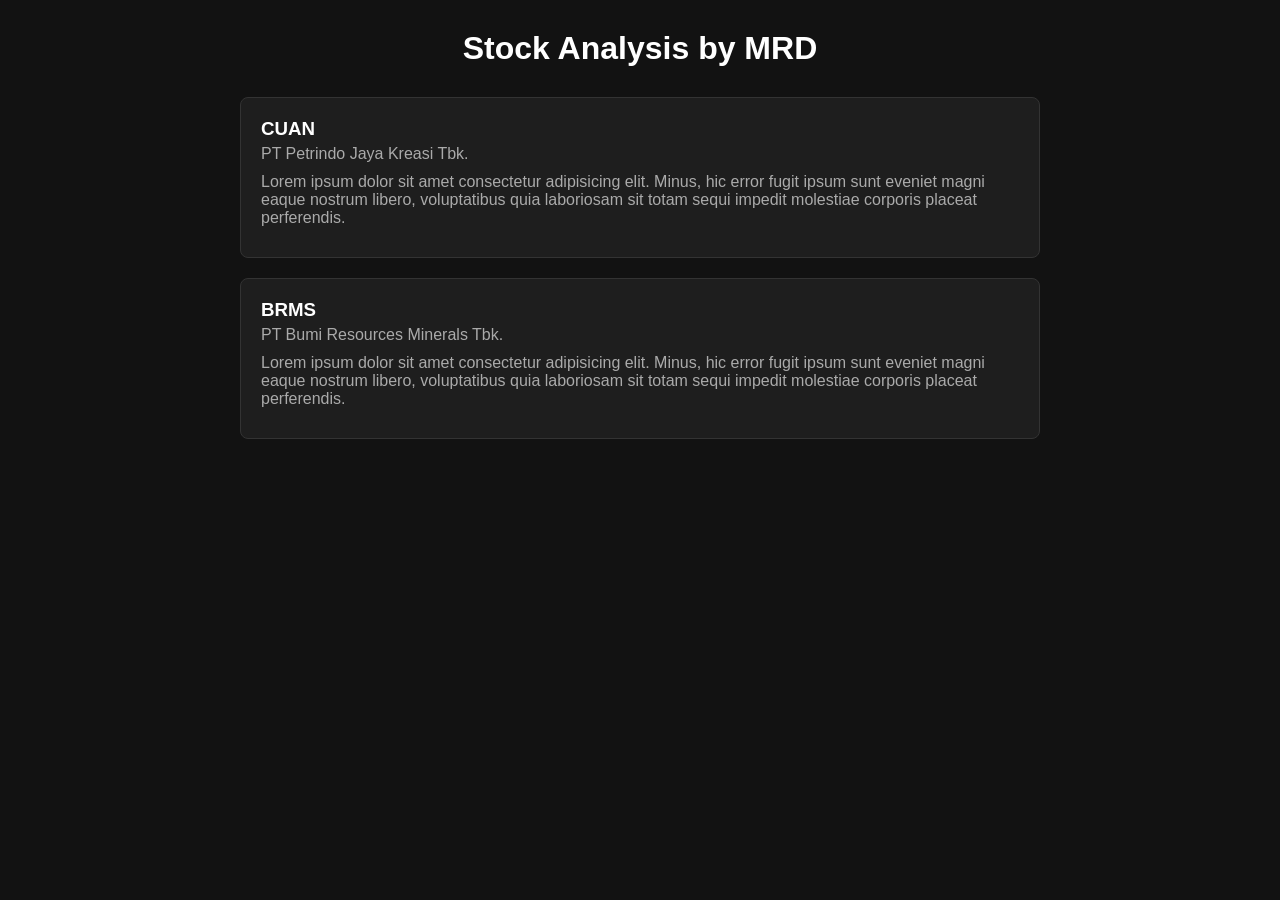
<file: index.html>
<!doctype html>
<html lang="en">
  <head>
    <meta charset="UTF-8" />
    <meta name="viewport" content="width=device-width, initial-scale=1.0" />
    <title>Document</title>
    <link rel="stylesheet" href="style.css" />
  </head>
  <body>
    <h1>Stock Analysis by MRD</h1>
    <div>
      <h3>CUAN</h3>
      <p>PT Petrindo Jaya Kreasi Tbk.</p>
      <p>Lorem ipsum dolor sit amet consectetur adipisicing elit. Minus, hic error fugit ipsum sunt eveniet magni eaque nostrum libero, voluptatibus quia laboriosam sit totam sequi impedit molestiae corporis placeat perferendis.</p>
    </div>

    <div>
      <h3>BRMS</h3>
      <p>PT Bumi Resources Minerals Tbk.</p>
      <p>Lorem ipsum dolor sit amet consectetur adipisicing elit. Minus, hic error fugit ipsum sunt eveniet magni eaque nostrum libero, voluptatibus quia laboriosam sit totam sequi impedit molestiae corporis placeat perferendis.</p>
    </div>
  </body>
</html>
</file>
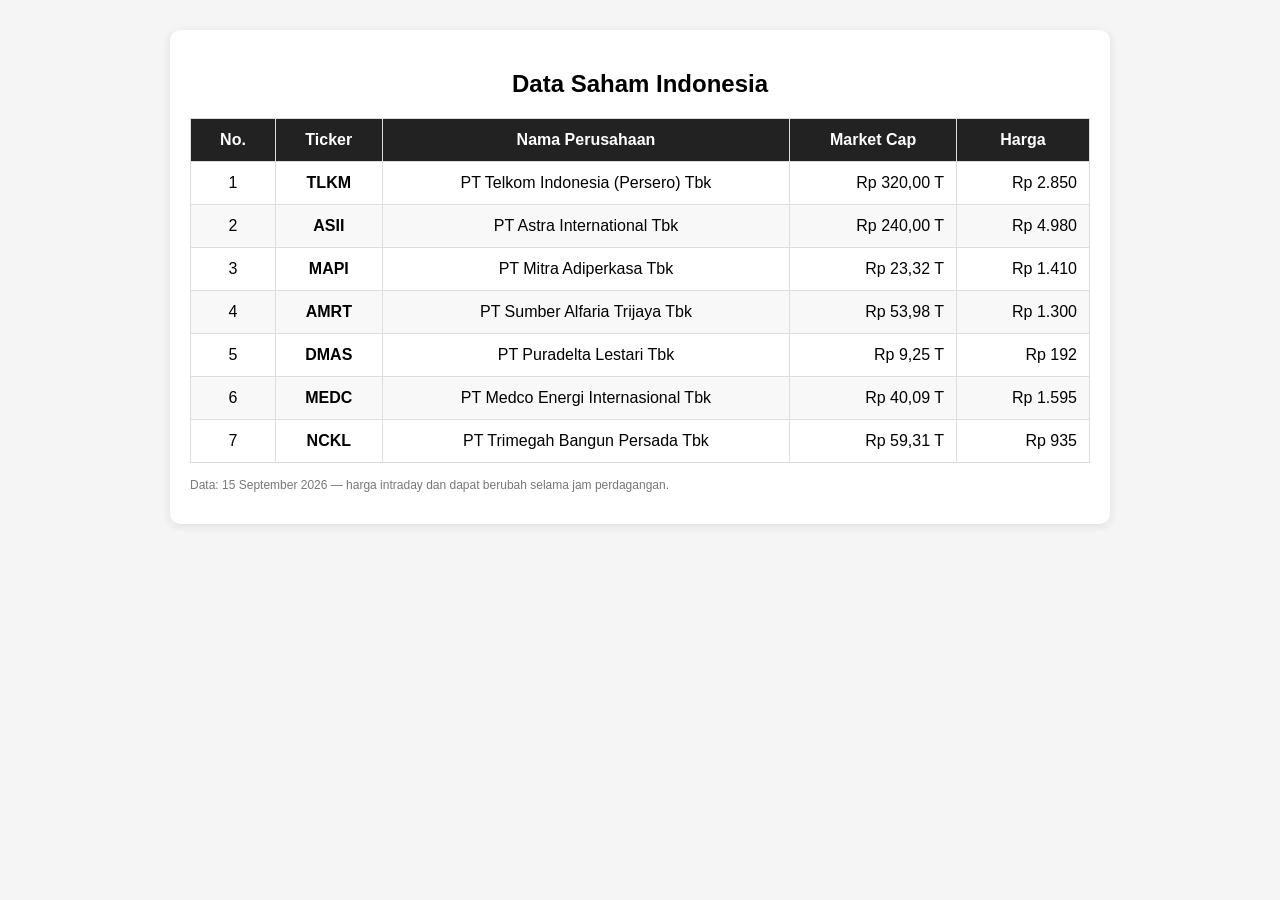
<file: price.html>
<!doctype html>
<html lang="en">
  <head>
    <meta charset="UTF-8" />
    <meta name="viewport" content="width=device-width, initial-scale=1.0" />
    <title>Stock Price</title>
    <link rel="stylesheet" href="price-style.css" />
  </head>
  <body>
    <div class="table-container">
      <h2>Data Saham Indonesia</h2>
      
      <table>
        <thead>
          <tr>
            <th class="number">No.</th>
            <th>Ticker</th>
            <th>Nama Perusahaan</th>
            <th>Market Cap</th>
            <th>Harga</th>
          </tr>
        </thead>

        <tbody>    
          <tr>
            <td>1</td>
            <td class="ticker">TLKM</td>
            <td>PT Telkom Indonesia (Persero) Tbk</td>
            <td class="market-cap">Rp 320,00 T</td>
            <td class="price">Rp 2.850</td>
          </tr
          <tr>
            <td>2</td>
            <td class="ticker">ASII</td>
            <td>PT Astra International Tbk</td>
            <td class="market-cap">Rp 240,00 T</td>
            <td class="price">Rp 4.980</td>
          </tr>
        <tr>
            <td>3</td>
            <td class="ticker">MAPI</td>
            <td>PT Mitra Adiperkasa Tbk</td>
            <td class="market-cap">Rp 23,32 T</td>
            <td class="price">Rp 1.410</td>
          </tr>
          <tr>
            <td>4</td>
            <td class="ticker">AMRT</td>
            <td>PT Sumber Alfaria Trijaya Tbk</td>
            <td class="market-cap">Rp 53,98 T</td>
            <td class="price">Rp 1.300</td>
          </tr>
          <tr>
            <td>5</td>
            <td class="ticker">DMAS</td>
            <td>PT Puradelta Lestari Tbk</td>
            <td class="market-cap">Rp 9,25 T</td>
            <td class="price">Rp 192</td>
          </tr>
          <tr>
            <td>6</td>
            <td class="ticker">MEDC</td>
            <td>PT Medco Energi Internasional Tbk</td>
            <td class="market-cap">Rp 40,09 T</td>
            <td class="price">Rp 1.595</td>
          </tr>
          <tr>
            <td>7</td>
            <td class="ticker">NCKL</td>
            <td>PT Trimegah Bangun Persada Tbk</td>
            <td class="market-cap">Rp 59,31 T</td>
            <td class="price">Rp 935</td>
          </tr>
        </tbody>
      </table>

      <p style="font-size: 12px; color: #777; margin-top: 15px">Data: 15 September 2026 — harga intraday dan dapat berubah selama jam perdagangan.</p>
    </div>
  </body>
</html>
</file>
<file: style.css>
* {
  margin: 0;
  padding: 0;
  box-sizing: border-box;
}

body {
  font-family: Arial, sans-serif;
  background: #121212;
  color: #f5f5f5;
  padding: 30px;
}

h1 {
  text-align: center;
  margin-bottom: 30px;
  color: #ffffff;
}

body > div {
  background: #1e1e1e;
  max-width: 800px;
  margin: 0 auto 20px;
  padding: 20px;
  border-radius: 8px;
  border: 1px solid #333;
}

h3 {
  margin-bottom: 5px;
  color: #ffffff;
}

p {
  margin-bottom: 10px;

  color: #aaaaaa;
}
</file>
<file: price-style.css>
body {
  font-family: Arial, sans-serif;
  background-color: #f5f5f5;
  margin: 0;
  padding: 30px;
}
.table-container {
  max-width: 900px;
  margin: auto;
  background: white;
  padding: 20px;
  border-radius: 10px;
  box-shadow: 0 2px 10px rgba(0, 0, 0, 0.1);
}
h2 {
  text-align: center;
  margin-bottom: 20px;
}
table {
  width: 100%;
  border-collapse: collapse;
}
th,
td {
  border: 1px solid #ddd;
  padding: 12px;
  text-align: center;
}
th {
  background-color: #222;
  color: white;
}
tr:nth-child(even) {
  background-color: #f8f8f8;
}
tr:hover {
  background-color: #eeeeee;
}
.number {
  width: 60px;
}
.ticker {
  font-weight: bold;
}
.price,
.market-cap {
  text-align: right;
}
</file>
